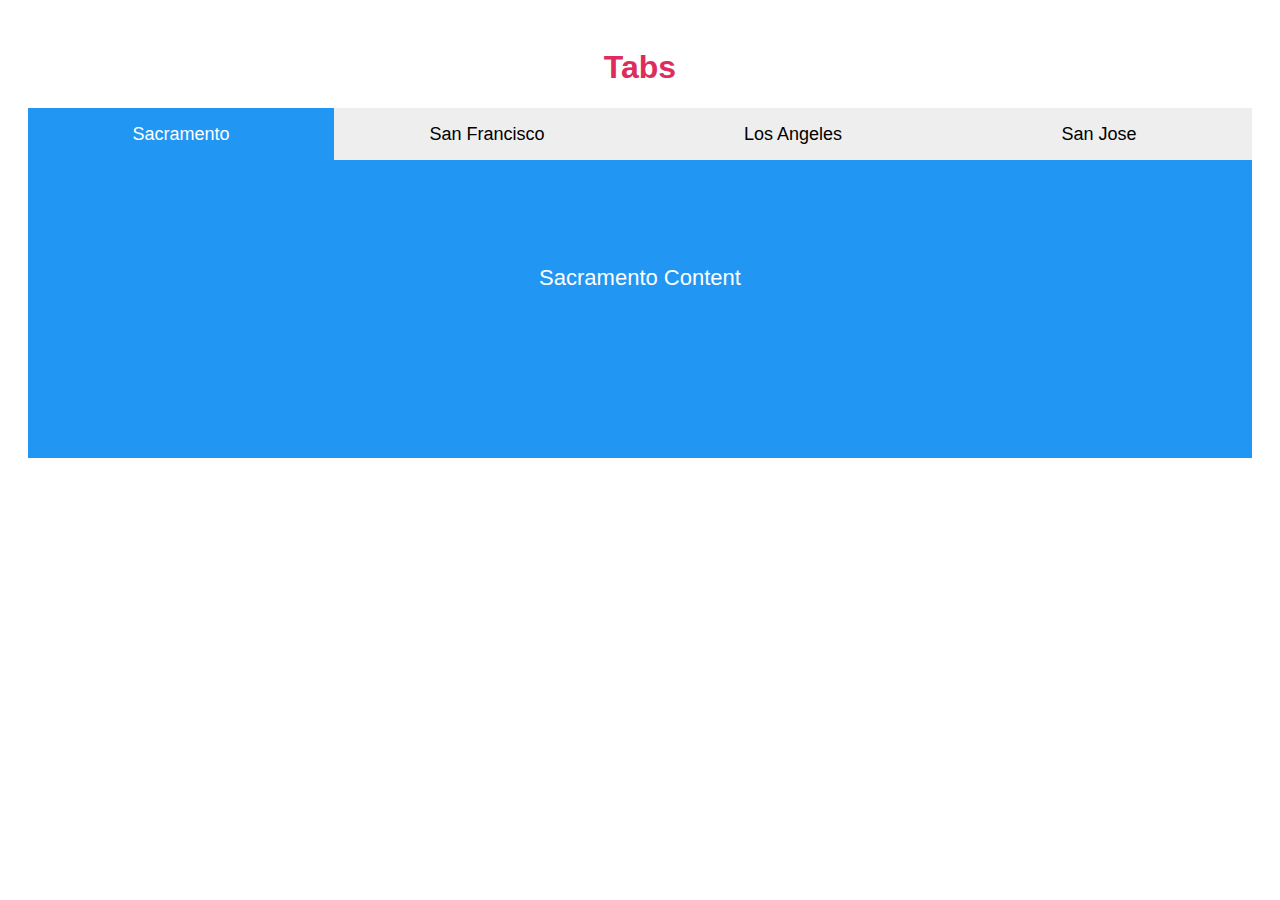
<file: index.html>
<!DOCTYPE html>
<html lang="en">
<head>
    <meta charset="UTF-8">
    <meta name="viewport" content="width=device-width, initial-scale=1.0">
    <link rel="stylesheet" href="Tabs.css">
    <title>Tabs</title>
</head>
<body style="padding: 20px">
<h1 class="title">Tabs</h1>
<div class="tabContainer">
    <div class="buttonContainer">
        <button onclick="showPanel(0,'#2196f3')">Sacramento</button>
        <button onclick="showPanel(1,'#4caf50')">San Francisco</button>
        <button onclick="showPanel(2,'#f44336')">Los Angeles</button> 
        <button onclick="showPanel(3,'#ff5722')">San Jose</button>
    </div>
    <div class="tabPanel">Sacramento Content</div>
    <div class="tabPanel">San Francisco Content</div>
    <div class="tabPanel">Los Angeles Content</div>
    <div class="tabPanel">San Jose Content</div>
</div>

    <script src="Tabs.js"></script>
</body>
</html>
</file>
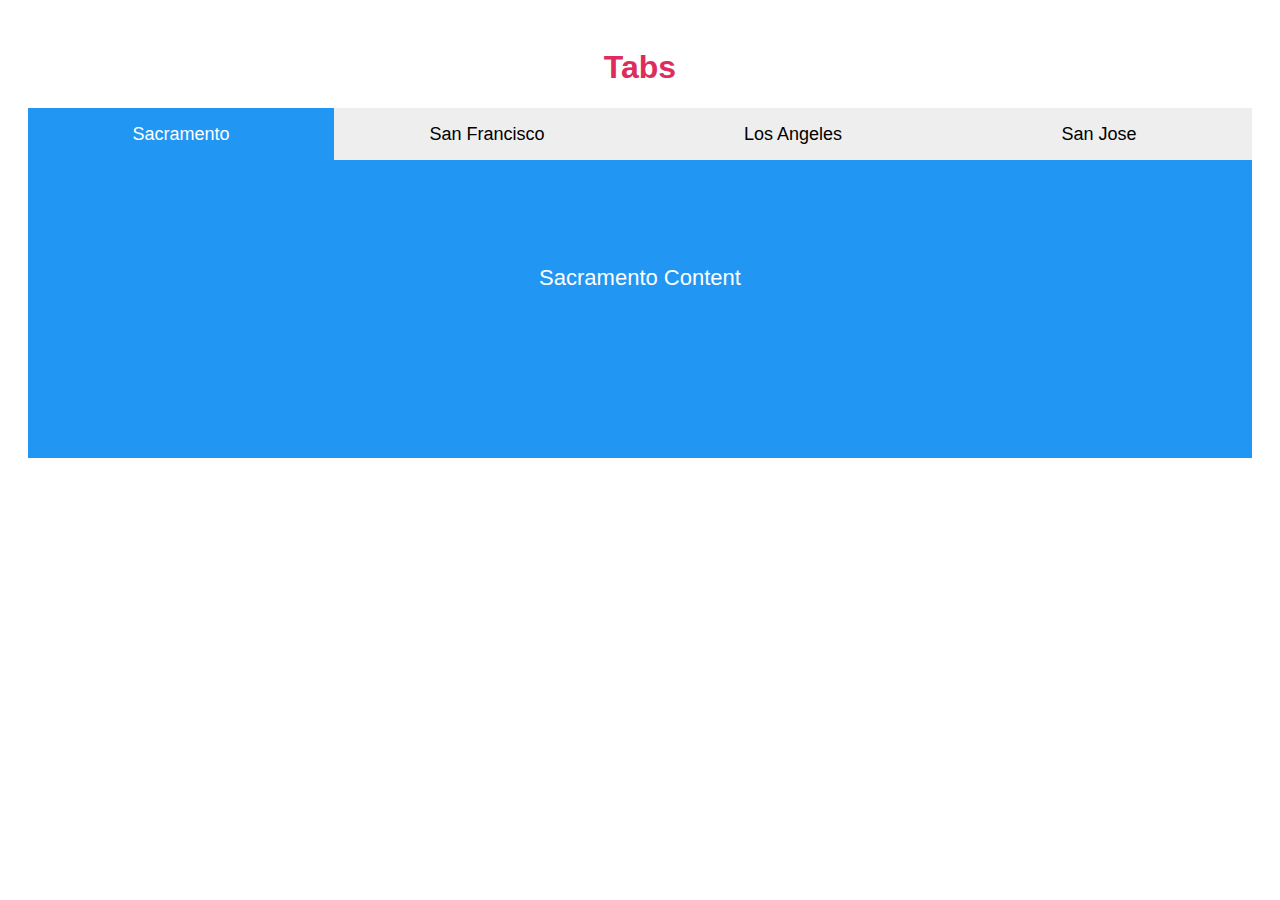
<file: Tabs.html>
<!DOCTYPE html>
<html lang="en">
<head>
    <meta charset="UTF-8">
    <meta name="viewport" content="width=device-width, initial-scale=1.0">
    <link rel="stylesheet" href="Tabs.css">
    <title>Tabs</title>
</head>
<body style="padding: 20px">
<h1 class="title">Tabs</h1>
<div class="tabContainer">
    <div class="buttonContainer">
        <button onclick="showPanel(0,'#2196f3')">Sacramento</button>
        <button onclick="showPanel(1,'#4caf50')">San Francisco</button>
        <button onclick="showPanel(2,'#f44336')">Los Angeles</button> 
        <button onclick="showPanel(3,'#ff5722')">San Jose</button>
    </div>
    <div class="tabPanel">Sacramento Content</div>
    <div class="tabPanel">San Francisco Content</div>
    <div class="tabPanel">Los Angeles Content</div>
    <div class="tabPanel">San Jose Content</div>
</div>

    <script src="Tabs.js"></script>
</body>
</html>
</file>
<file: Tabs.css>
.title {
    font-family: sans-serif;
    color: #dc2d5e;
    text-align: center;
}

.tabContainer {
    width: 100%;
    height: 350px;
}

.tabContainer .buttonContainer {
    height: 15%;
}

.tabContainer .buttonContainer button {
    width: 25%;
    height: 100%;
    float: left;
    border: none;
    outline: none;
    cursor: pointer;
    padding: 10px;
    font-family: sans-serif;
    font-size: 18px;
    background-color: #eee;
}

.tabContainer .buttonContainer button:hover {
    background-color: #d7d4d4;
}

.tabContainer .tabPanel {
    height: 85%;
    background-color: gray;
    color: white;
    text-align: center;
    padding: 105px;
    box-sizing: border-box;
    font-family: sans-serif;
    font-size: 22px;
    display: none;
}
</file>
